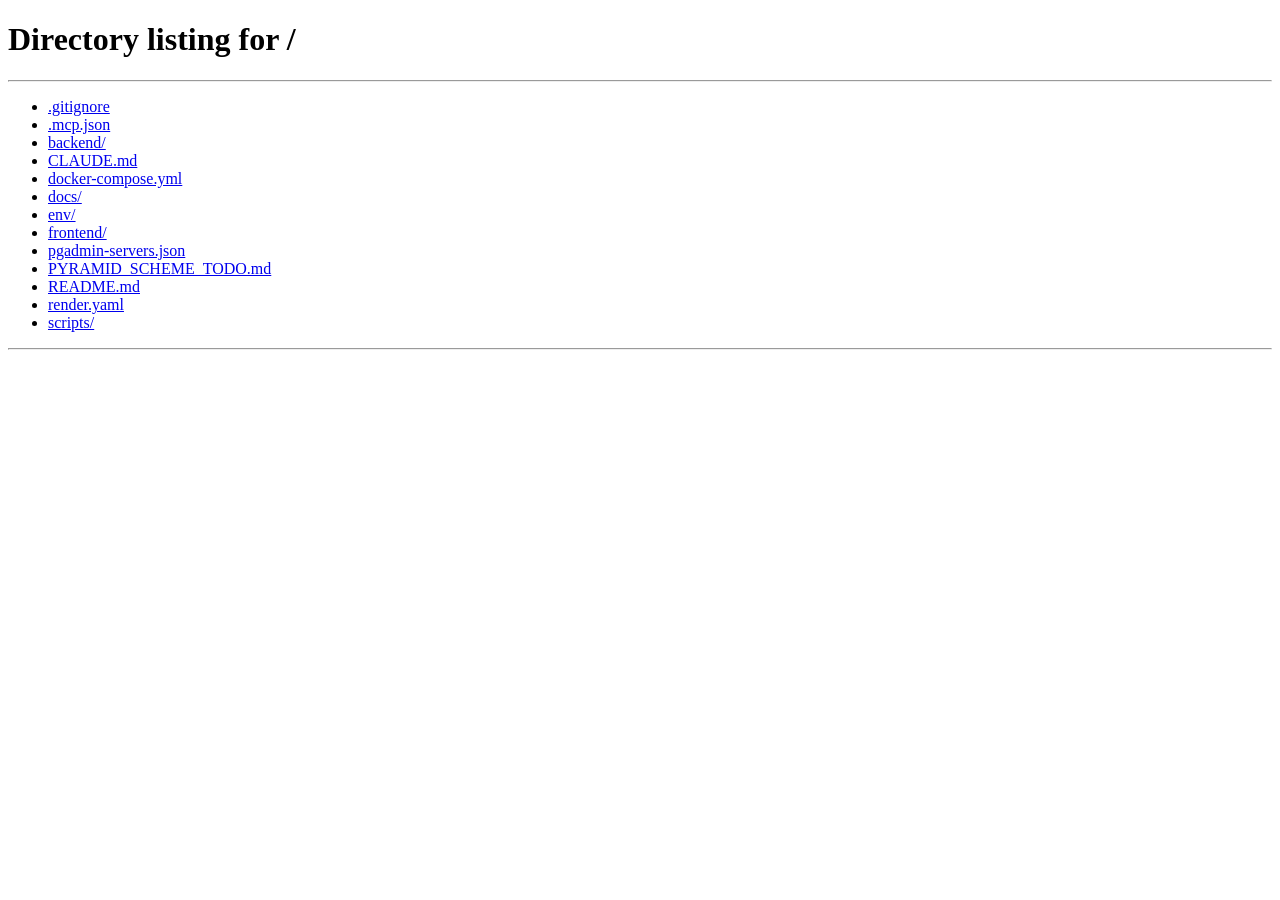
<file: frontend/admin/index.html>
<!DOCTYPE html>
<html lang="en">
<head>
<meta charset="UTF-8">
<meta name="viewport" content="width=device-width, initial-scale=1.0">
<link rel="icon" href="/favicon.ico" type="image/x-icon">
<title>PYRAMID SCHEME™ — Admin</title>
<style>
  @import url('https://fonts.googleapis.com/css2?family=Press+Start+2P&display=swap');
  :root{
    --gold:#f0c020; --gold-dim:#c8a020; --gold-bright:#f0e040;
    --tan:#a07030; --amber-dark:#804000; --tan-muted:#604010;
    --bg-page:#0a0612; --bg-panel:#100800; --bg-input:#200800;
    --btn-bg:#7a3800; --btn-hover:#a05000;
    --ok:#60c040; --err:#e05030;
  }
  *{box-sizing:border-box}
  body{margin:0;min-height:100vh;background:var(--bg-page);color:var(--tan);
       font-family:'Press Start 2P',monospace;display:flex;flex-direction:column;
       align-items:center;padding:24px 12px;line-height:2.2}
  h1{color:var(--gold);font-size:13px;text-shadow:2px 2px 0 var(--amber-dark);
     letter-spacing:1px;text-align:center;margin:0 0 4px}
  .sub{color:var(--tan-muted);font-size:6px;letter-spacing:1px;margin-bottom:20px}
  #gate{color:var(--tan-muted);font-size:7px;margin-top:40px}
  #panel{display:none;width:100%;max-width:440px;background:var(--bg-panel);
         border:4px solid var(--gold-dim);border-top:2px solid var(--amber-dark);
         padding:18px 20px 22px}
  .who{color:var(--tan-muted);font-size:6px;margin-bottom:16px;text-align:center}
  .who b{color:var(--gold)}
  label{display:block;color:var(--gold);font-size:7px;margin:0 0 6px;letter-spacing:1px}
  input[type=text]{width:100%;background:var(--bg-input);border:2px solid var(--amber-dark);
       color:var(--gold-bright);font-family:'Press Start 2P',monospace;font-size:9px;
       padding:9px;outline:none}
  input[type=text]:focus{border-color:var(--gold-dim)}
  .rebuy{display:flex;align-items:center;gap:8px;margin:14px 0 4px;
         color:var(--tan);font-size:6px;cursor:pointer}
  .rebuy input{width:14px;height:14px;accent-color:var(--gold-dim);cursor:pointer}
  button{display:block;width:100%;margin-top:16px;background:var(--btn-bg);
         border:3px solid var(--gold-dim);color:var(--gold-bright);
         font-family:'Press Start 2P',monospace;font-size:8px;padding:11px 4px;
         cursor:pointer;letter-spacing:1px}
  button:hover{background:var(--btn-hover)}
  button:disabled{opacity:.5;cursor:default}
  #resolve{margin-top:8px;font-size:6px;line-height:2.2;min-height:10px;color:var(--tan-muted)}
  #resolve.ok{color:var(--gold)}
  #resolve.err{color:var(--err)}
  #result{margin-top:16px;font-size:6px;line-height:2.4;min-height:14px;word-break:break-word}
  #result.ok{color:var(--ok)}
  #result.err{color:var(--err)}
  a.back{display:inline-block;margin-top:22px;color:var(--tan-muted);font-size:6px;
         text-decoration:none;letter-spacing:1px}
  a.back:hover{color:var(--gold)}
</style>
</head>
<body>
  <h1>⚡ ADMIN ⚡</h1>
  <div class="sub">★ CONFIRM BUY-INS ★</div>

  <div id="gate">CHECKING CREDENTIALS…</div>

  <div id="panel">
    <div class="who">Signed in as <b id="who-name">—</b></div>
    <label for="username">USERNAME OR OFFERING CODE</label>
    <input type="text" id="username" autocomplete="off" spellcheck="false" placeholder="username or 🐍🌙🔥💀🦅">
    <div id="resolve"></div>
    <label class="rebuy" for="rebuy">
      <input type="checkbox" id="rebuy">
      ALLOW REBUY (pays the chain again)
    </label>
    <button id="confirm">✓ CONFIRM BUY-IN</button>
    <div id="result"></div>
    <a class="back" href="/">← back to game</a>
  </div>

<script>
const TOKEN_KEY = 'ps_auth_token';
const token = localStorage.getItem(TOKEN_KEY);

// This page is served from the static host, which (unlike the dev nginx) does
// NOT proxy /api to the backend. The main app injects window.API_BASE into
// index.html at build time; this standalone page resolves it itself: relative
// for local nginx-proxied dev, the backend origin in production.
const API_BASE = (location.hostname === 'localhost' || location.hostname === '127.0.0.1')
  ? '' : 'https://pyramid-scheme-backend.onrender.com';
const api = (path) => API_BASE + path;

function authHeaders(extra = {}) {
  return { 'Content-Type': 'application/json', 'Authorization': `Bearer ${token}`, ...extra };
}
function bounce() { window.location.replace('/'); }

// ── Gate: must be a logged-in admin, else back to the main game/login ──
(async function gate() {
  if (!token) return bounce();
  let me;
  try {
    const res = await fetch(api('/api/me'), { headers: authHeaders() });
    if (!res.ok) return bounce();          // 401 expired / invalid
    me = await res.json();
  } catch { return bounce(); }
  if (me.is_admin !== true) return bounce();

  document.getElementById('gate').style.display = 'none';
  document.getElementById('panel').style.display = 'block';
  document.getElementById('who-name').textContent = me.username;
  document.getElementById('username').focus();
})();

// ── Confirm a buy-in ──────────────────────────────────────
const $user    = document.getElementById('username');
const $resolve = document.getElementById('resolve');
const $rebuy   = document.getElementById('rebuy');
const $btn     = document.getElementById('confirm');
const $result  = document.getElementById('result');

function show(msg, kind) { $result.textContent = msg; $result.className = kind || ''; }
function showResolve(msg, kind) { $resolve.textContent = msg; $resolve.className = kind || ''; }

// An offering code is emoji; a username is not. Distinguish without re-hashing.
const isOfferingCode = (s) => /\p{Extended_Pictographic}/u.test(s);

// Username the next confirm should target when the field holds an emoji code.
// null = not yet resolved to a single match (block confirm).
let resolvedUsername = null;

async function lookupCode(code) {
  let res, data;
  try {
    res = await fetch(api('/api/admin/lookup'), {
      method: 'POST', headers: authHeaders(), body: JSON.stringify({ code }),
    });
    if (res.status === 401) return bounce();
    data = await res.json().catch(() => ({}));
  } catch { return showResolve('Lookup failed — network error.', 'err'); }

  const matches = data.matches || [];
  if (matches.length === 0) {
    resolvedUsername = null;
    showResolve('✗ no player matches that code', 'err');
  } else if (matches.length === 1) {
    resolvedUsername = matches[0].username;
    showResolve(`→ ${matches[0].username}` +
      (matches[0].bought ? ' (already bought in)' : ''), 'ok');
  } else {
    resolvedUsername = null;
    showResolve('→ multiple matches: ' + matches.map(m => m.username).join(', ') +
      ' — type the exact username', 'err');
  }
}

// Live-resolve as the admin types/pastes an emoji code.
let _debounce = null;
$user.addEventListener('input', () => {
  resolvedUsername = null;
  const v = $user.value.trim();
  clearTimeout(_debounce);
  if (!v || !isOfferingCode(v)) { showResolve('', ''); return; }
  showResolve('resolving…', '');
  _debounce = setTimeout(() => lookupCode(v), 300);
});

async function confirmBuyin() {
  const raw = $user.value.trim();
  if (!raw) return show('Enter a username or offering code first.', 'err');

  // Resolve an emoji code to its username before paying.
  let username = raw;
  if (isOfferingCode(raw)) {
    if (!resolvedUsername) { clearTimeout(_debounce); await lookupCode(raw); }
    if (!resolvedUsername) {
      return show('Resolve the offering code to a single player first.', 'err');
    }
    username = resolvedUsername;
  }

  $btn.disabled = true;
  show('Consulting the gods…', '');
  let res, data;
  try {
    res = await fetch(api('/api/admin/confirm-buyin'), {
      method: 'POST',
      headers: authHeaders(),
      body: JSON.stringify({ username, allow_rebuy: $rebuy.checked }),
    });
    data = await res.json().catch(() => ({}));
  } catch {
    $btn.disabled = false;
    return show('Network error — try again.', 'err');
  }
  $btn.disabled = false;

  if (res.status === 401) return bounce();
  if (res.ok) {
    show('✓ ' + (data.message || 'Buy-in confirmed.'), 'ok');
    $user.value = '';
    $rebuy.checked = false;
    resolvedUsername = null;
    showResolve('', '');
    return;
  }
  if (res.status === 409) {
    // Already bought in — surface the rebuy path so a genuine second payment
    // can be confirmed deliberately.
    $rebuy.checked = true;
    return show((data.detail || 'Already bought in.') +
                ' — tick is now set; press confirm again only if this is a real second payment.', 'err');
  }
  show(data.detail || `Error (${res.status}).`, 'err');
}

$btn.addEventListener('click', confirmBuyin);
$user.addEventListener('keydown', (e) => { if (e.key === 'Enter') confirmBuyin(); });
</script>
</body>
</html>
</file>
